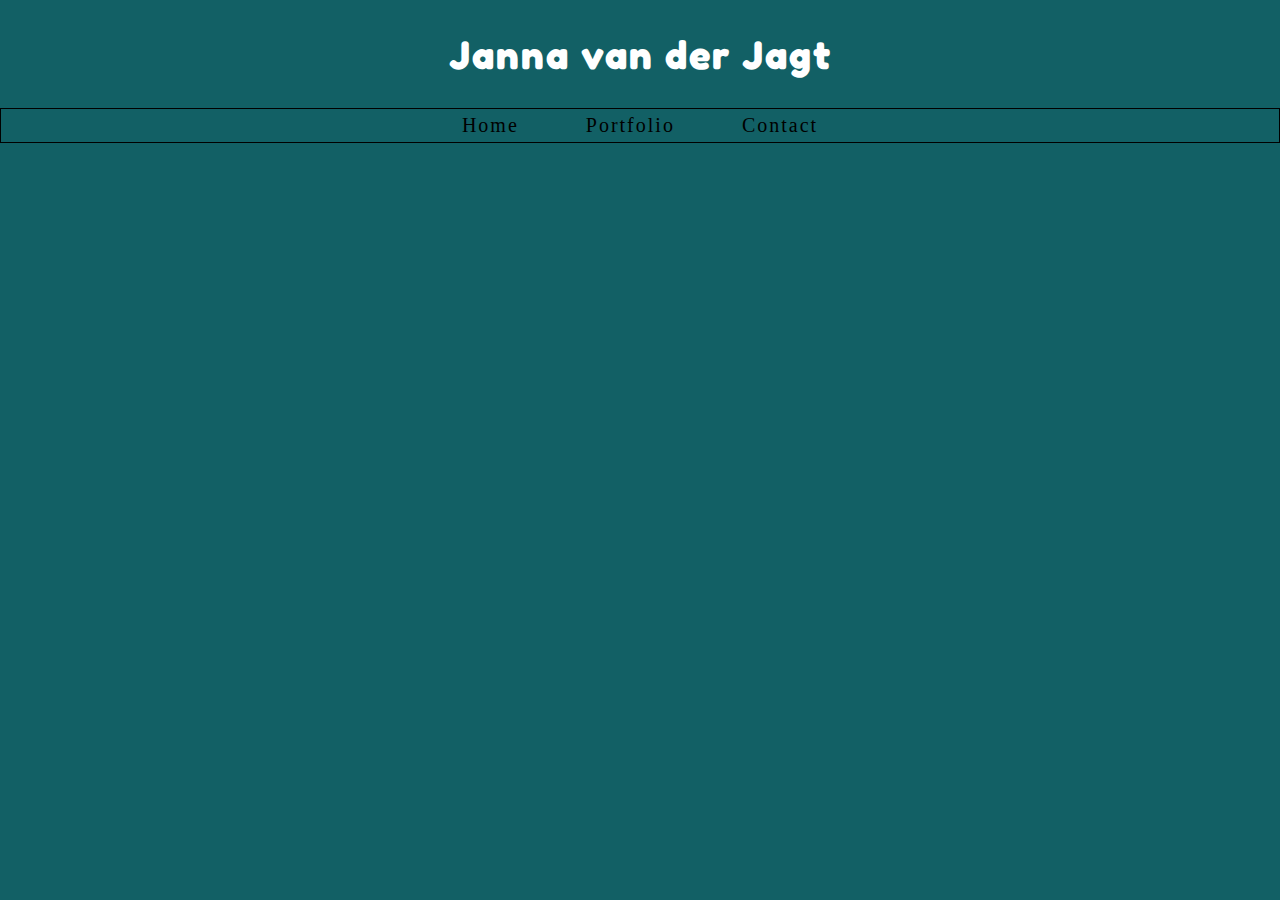
<file: portfolio.html>
<!DOCTYPE html>
<html lang="en">
<head>
    <meta charset="UTF-8">
    <meta http-equiv="X-UA-Compatible" content="IE=edge">
    <meta name="viewport" content="width=device-width, initial-scale=1.0">
    <meta name="author" content="Janna van der Jagt">
    <meta name="description" content="I'm a DFI master student">
    <!-- author (line 12) zelf toegevoegd, dit laat zien dat ik de maker ben van deze site  -->
    <!-- regel 13, description, dit is wat mensen gaan zien in description op google -->
    <title>Portfolio</title>
    <!-- dit zie je boven aan de tab. Belangrijk!! -->
    <link rel="stylesheet" href="./main.css"/>
</head>
<!-- everything people see is in the body -->
<body>
  <h1 class="party">Janna van der Jagt</h1>
  <!-- <h2>Janna van der Jagt</h2> 
  <h3>Janna van der Jagt</h3> -->
  <!-- Headings 1, belangrijkst, h2 titels h3 subtitle-->
  <div class="menu">
    <ul>
        <li><a href="index.html">Home</a></li>
        <li><a href="portfolio.html">Portfolio</a></li>
        <li><a href="contact.html">Contact</a></li>
    </ul>
</div>
</file>
<file: main.css>
@import url('https://fonts.googleapis.com/css2?family=Fredoka+One&family=Roboto:ital@0;1&display=swap');

body{
/* CSS GOES HERE */
background-color: rgb(18, 96, 101);
font-family: 'Roboto', sans-serif;
font-size: 20px;
letter-spacing: 2px;
color:  rgb(255, 255, 255);

}
h1{
    font-family: 'Fredoka One', cursive;
        margin: auto;
        text-align: center;
    
        /* width: 50%;
        border: 5px solid rgb(193, 193, 193);
        padding: 10px; */
    padding: 30px;
}

* {
    padding: 0;
    margin: 0;
    font-family: Trebuchet MS;
   }
    
   .menu {
    /* margin: 20px; */
    padding: 5px;
    border: 1px solid black;
    text-align: center;
   }
    
   .menu ul li {
    display: inline;
    padding: 10px 30px;
   }
    
   .menu ul li a, a:link, a:visited, a:active {
    color: rgb(0, 0, 0);
    text-decoration: none;
   }
    
   .menu ul li a:hover {
    color: rgb(8, 54, 102);
    /* text-decoration: underline; */
   }
p{
    width: 40%;
    /* margin: 0 auto; */
}
img{
    display: block;
    width: 300px;
    margin: 0 auto;
/* deze dingen werken altijd samen om het de centeren op je pagina */
}
.Onderkant{
    text-align: center;
    margin: auto;
}
.Onderkant a{
    color:rgb(188, 156, 28);
    text-decoration: none;
    /* dit is de basic */
} 
.Onderkant a:link, a:visited{
color: aqua;

}
.Onderkant a:hover, a:active{
    color: white;
    background-color: blue;

}
.party{
    /* margin-bottom: 40px; */
}

.paragraph{
    padding-left: 30px;
}
/* this gets your boxes next to each other */
.container{
    display:flex;
    flex-direction: row;
    margin: 20px;

    padding-left: 20%;
    /* background-color: rgb(72, 198, 207); */
}
</file>
